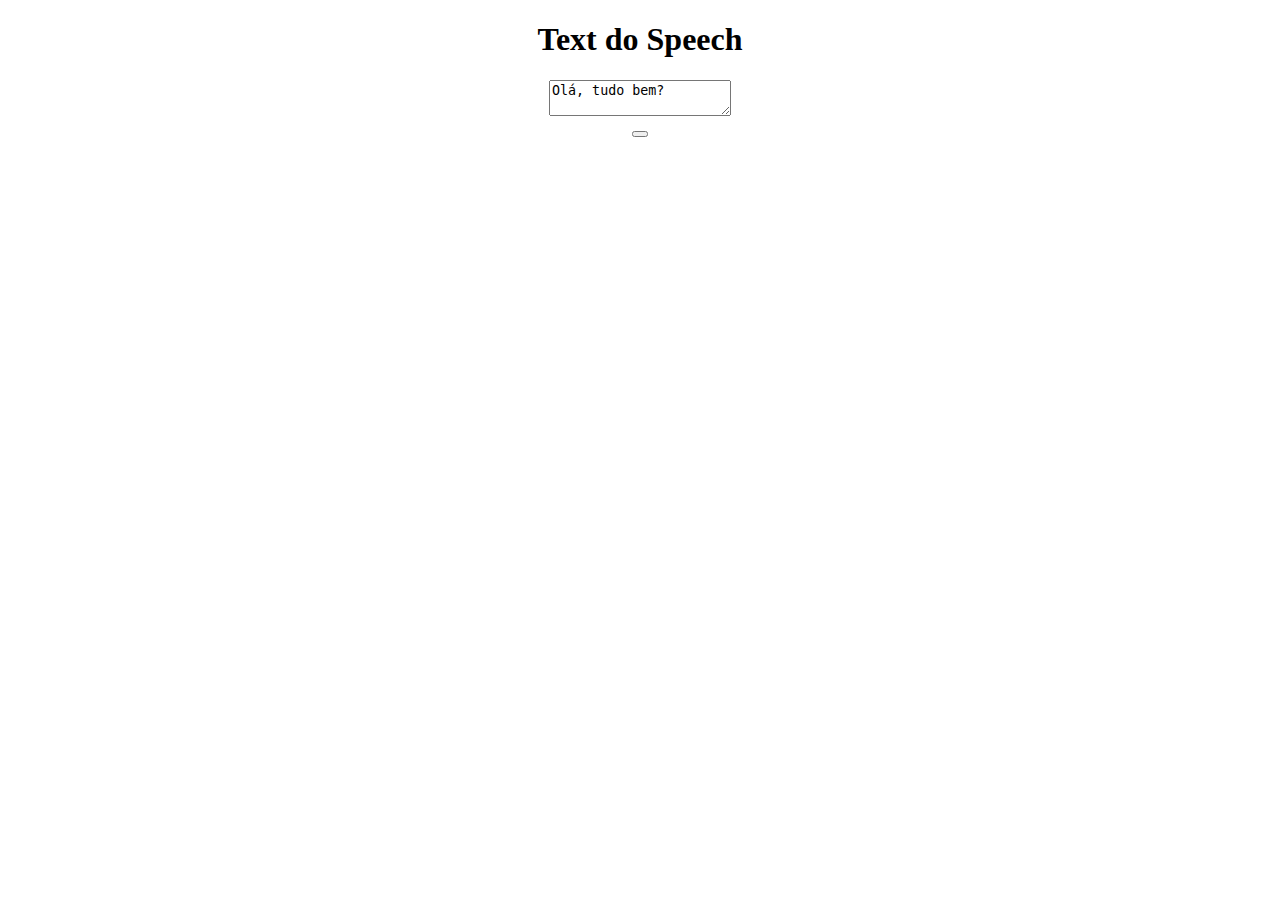
<file: AtividadeTextToSpeech/textToSpeech.html>
<!DOCTYPE html>
<html lang="en">

<head>
    <meta charset="UTF-8">
    <meta http-equiv="X-UA-Compatible" content="IE=edge">
    <meta name="viewport" content="width=device-width, initial-scale=1.0">
    <title>Text do Speech</title>
    <link rel='stylesheet' href='https://cdnjs.cloudflare.com/ajax/libs/bootstrap/5.2.2/css/bootstrap.css'
        integrity='sha512-+QrNe4Kul4TNKwDK+EJM71C9z5I9I/iYLEIJPYTfmXouMSU8tkayWYnOsAKjDAaOOH21+MS747IPTYcD+2euuQ=='
        crossorigin='anonymous' />
    <script src='https://cdnjs.cloudflare.com/ajax/libs/bootstrap/5.2.2/js/bootstrap.min.js'
        integrity='sha512-5BqtYqlWfJemW5+v+TZUs22uigI8tXeVah5S/1Z6qBLVO7gakAOtkOzUtgq6dsIo5c0NJdmGPs0H9I+2OHUHVQ=='
        crossorigin='anonymous'></script>
    <link rel="stylesheet" href="style.css">
    <link rel='stylesheet' href='https://cdnjs.cloudflare.com/ajax/libs/font-awesome/6.2.0/css/all.min.css' integrity='sha512-xh6O/CkQoPOWDdYTDqeRdPCVd1SpvCA9XXcUnZS2FmJNp1coAFzvtCN9BmamE+4aHK8yyUHUSCcJHgXloTyT2A==' crossorigin='anonymous'/>
</head>
<body>
    <div class="container">
        <div class="row g-3 row-cols-1">
            <h1 class="col mx-auto">Text do Speech</h1>
            
            <textarea id="txtOutput" class="form-control col mx-auto">Olá, tudo bem?</textarea>
            
            <div class="col mx-auto">
                <button class="btn btn-success" type="button" onclick="textToSpeech()">
                    <i class="fa-solid fa-play"></i>
                </button>
            </div>
            
        </div>
    </div>
    <script src="main.js"></script>
</body>

</html>
</file>
<file: AtividadeTextToSpeech/style.css>
body {
    text-align: center;
}
</file>
